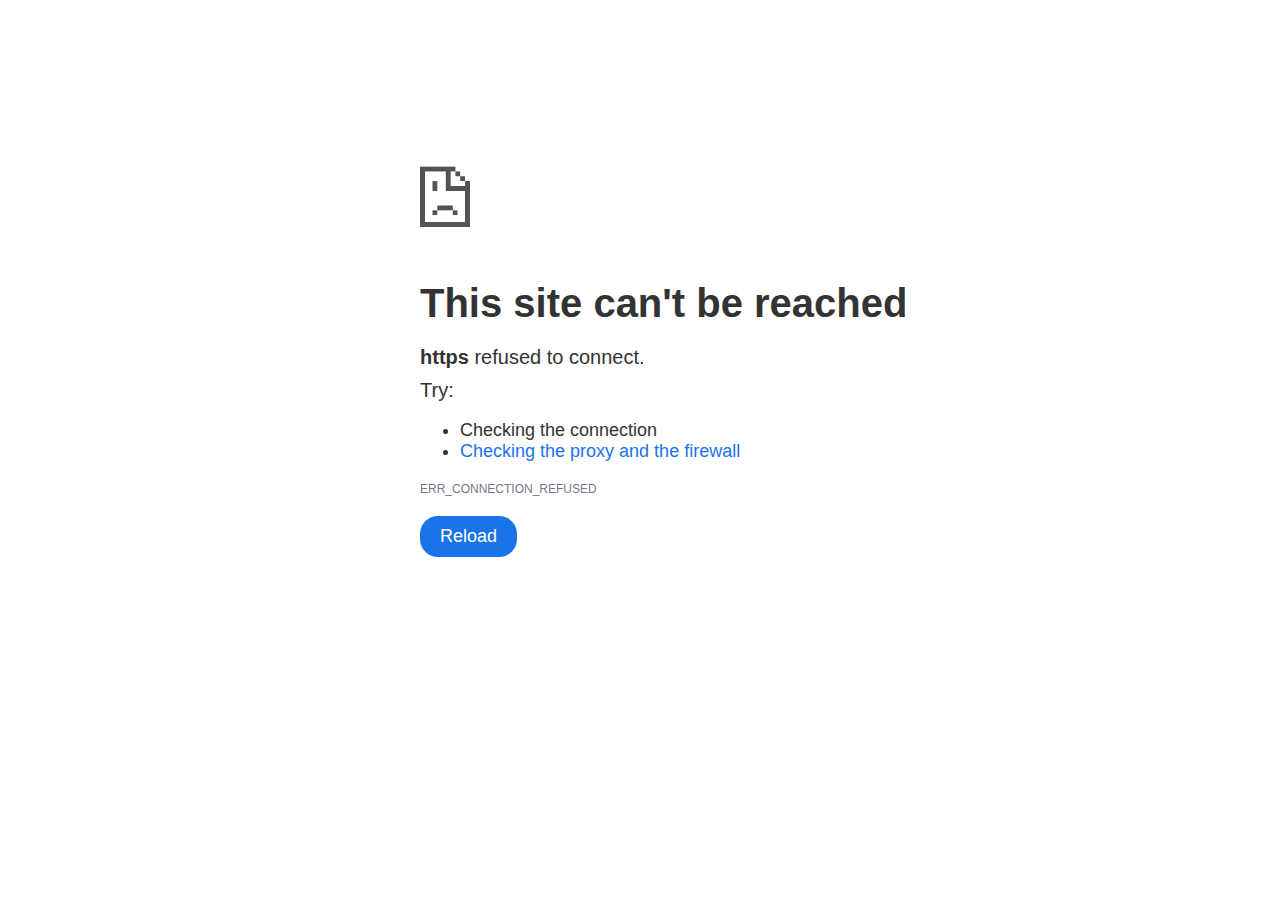
<file: index.html>
<!DOCTYPE html>
<html lang="en">
  <head>
    <meta charset="UTF-8" />
    <meta name="viewport" content="width=device-width, initial-scale=1.0" />
    <base href="/page_not_found/" />
    <link rel="stylesheet" href="index.css" />
    <title>Page Not Found!!</title>
  </head>
  <body>
    <p id="clue" class="hidden-clue">Here is the clue!</p>
    <div class="container">
      <img
        src="notfound.png"
        alt="not found"
        class="icon"
        onmousedown="triggerClue(true)"
        onmouseup="triggerClue(false)"
      />
      <h1>This site can't be reached</h1>
      <p><strong>https</strong> refused to connect.</p>
      <div class="suggestions">
        <p>Try:</p>
        <ul>
          <li>Checking the connection</li>
          <li><a href="#">Checking the proxy and the firewall</a></li>
        </ul>
      </div>
      <p class="error-code">ERR_CONNECTION_REFUSED</p>
      <button class="button" onclick="location.reload();">Reload</button>
    </div>
  </body>
  <script src="index.js"></script>
</html>
</file>
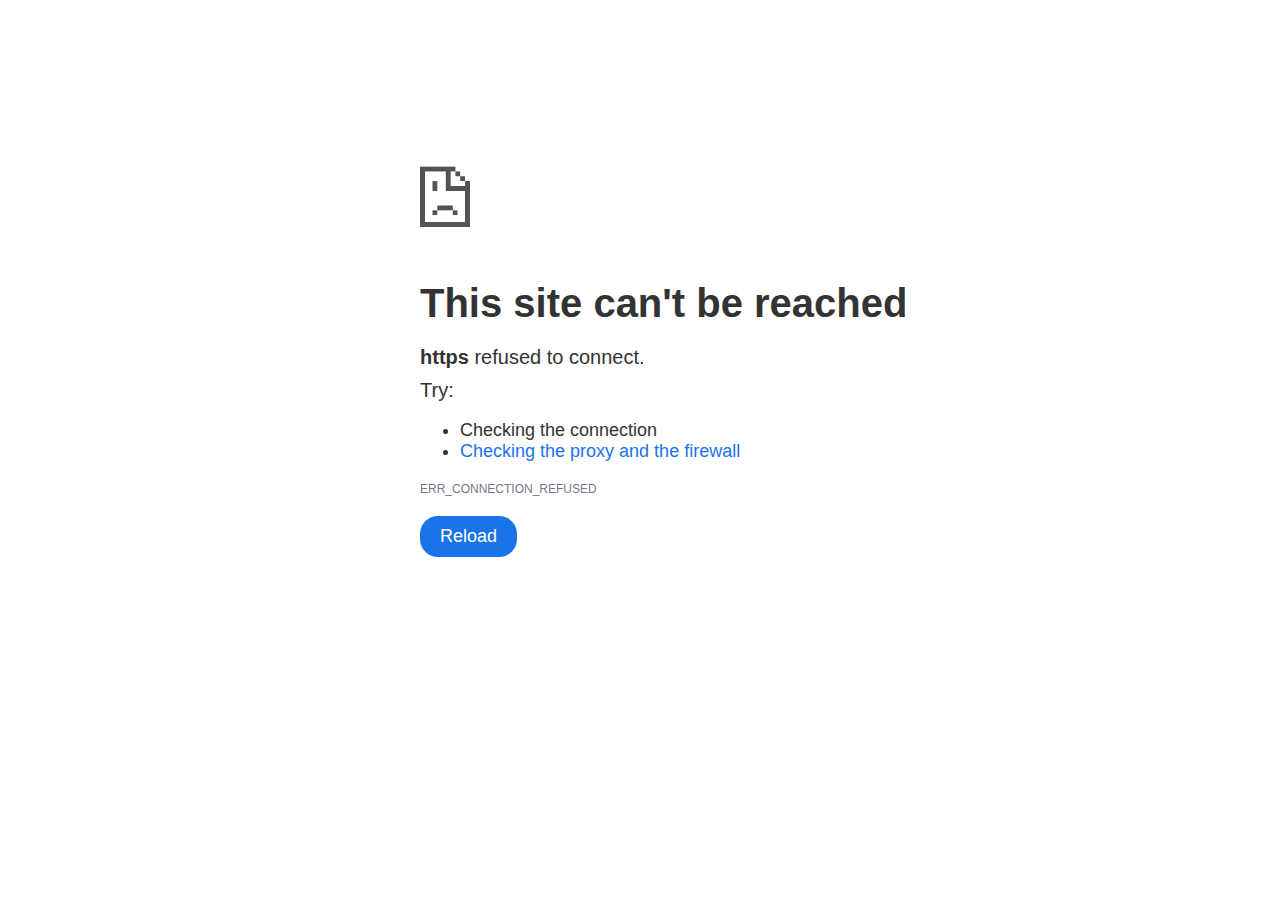
<file: page_not_found/index.html>
<!DOCTYPE html>
<html lang="en">
  <head>
    <meta charset="UTF-8" />
    <meta name="viewport" content="width=device-width, initial-scale=1.0" />
    <link rel="stylesheet" href="index.css" />
    <title>Page Not Found!!</title>
  </head>

  <body>
    <p id="clue" class="hidden-clue">Here is the clue!</p>
    <div class="container">
      <img
        src="notfound.png"
        alt="not found"
        class="icon"
        onmousedown="triggerClue(true)"
        onmouseup="triggerClue(false)"
      />
      <h1>This site can't be reached</h1>
      <p><strong>https</strong> refused to connect.</p>
      <div class="suggestions">
        <p>Try:</p>
        <ul>
          <li>Checking the connection</li>
          <li><a href="#">Checking the proxy and the firewall</a></li>
        </ul>
      </div>
      <p class="error-code">ERR_CONNECTION_REFUSED</p>
      <button class="button" onclick="location.reload();">Reload</button>
    </div>
  </body>
  <script src="index.js"></script>
</html>
</file>
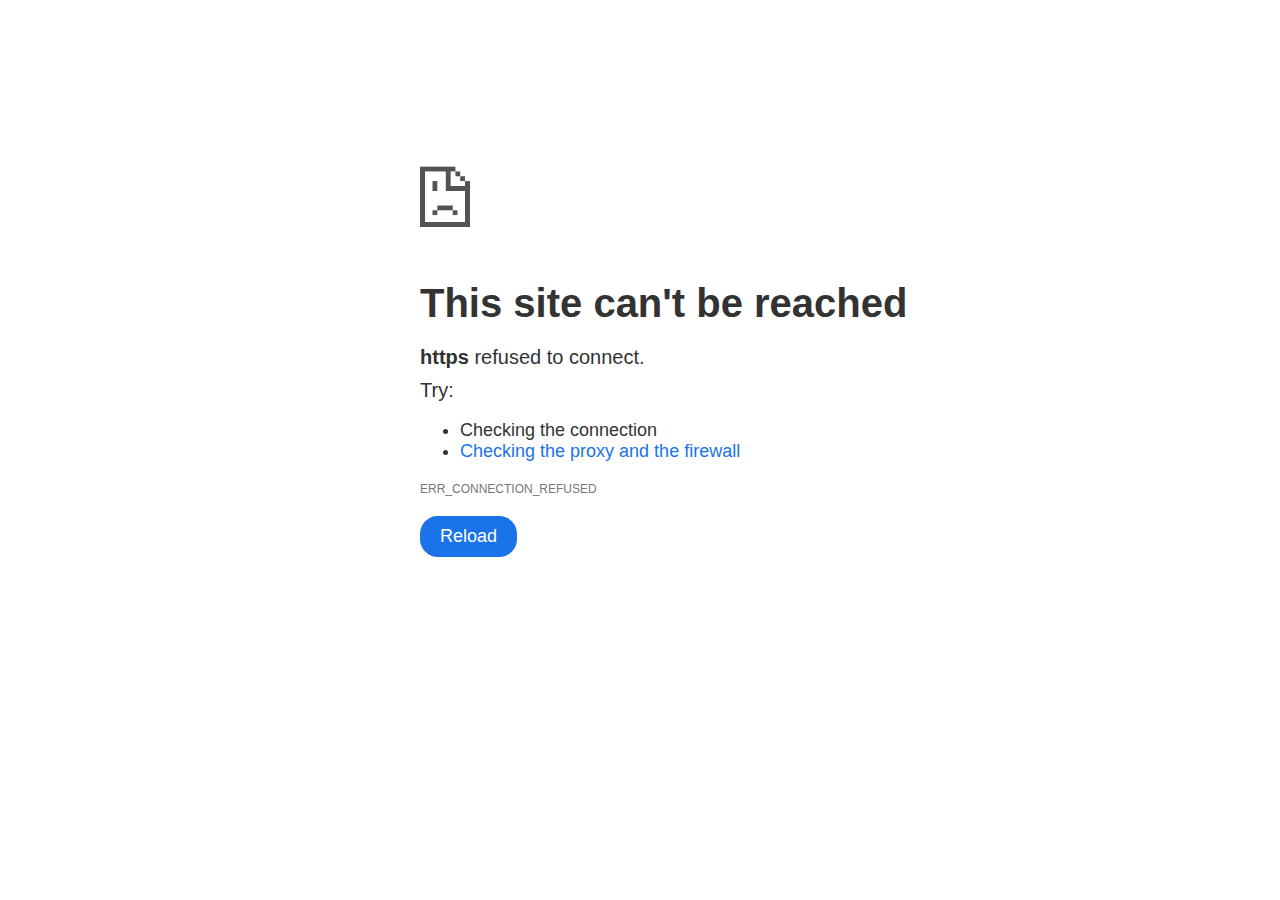
<file: org.html>
<!DOCTYPE html>
<html lang="en">
  <head>
    <meta charset="UTF-8" />
    <meta name="viewport" content="width=device-width, initial-scale=1.0" />
    <link rel="stylesheet" href="org.css" />
    <title>404 error</title>
  </head>
  <body>
    <p id="clue" class="hidden-clue">Here is the clue!</p>
    <div class="container">
      <img
        src="download.png"
        alt="not found"
        class="icon"
        onmousedown="triggerClue(true)"
        onmouseup="triggerClue(false)"
      />
      <h1>This site can't be reached</h1>
      <p><strong>https</strong> refused to connect.</p>
      <div class="suggestions">
        <p>Try:</p>
        <ul>
          <li>Checking the connection</li>
          <li><a href="#">Checking the proxy and the firewall</a></li>
        </ul>
      </div>
      <p class="error-code">ERR_CONNECTION_REFUSED</p>
      <button class="button" onclick="location.reload();">Reload</button>
    </div>
  </body>
  <script src="org.js"></script>
</html>
</file>
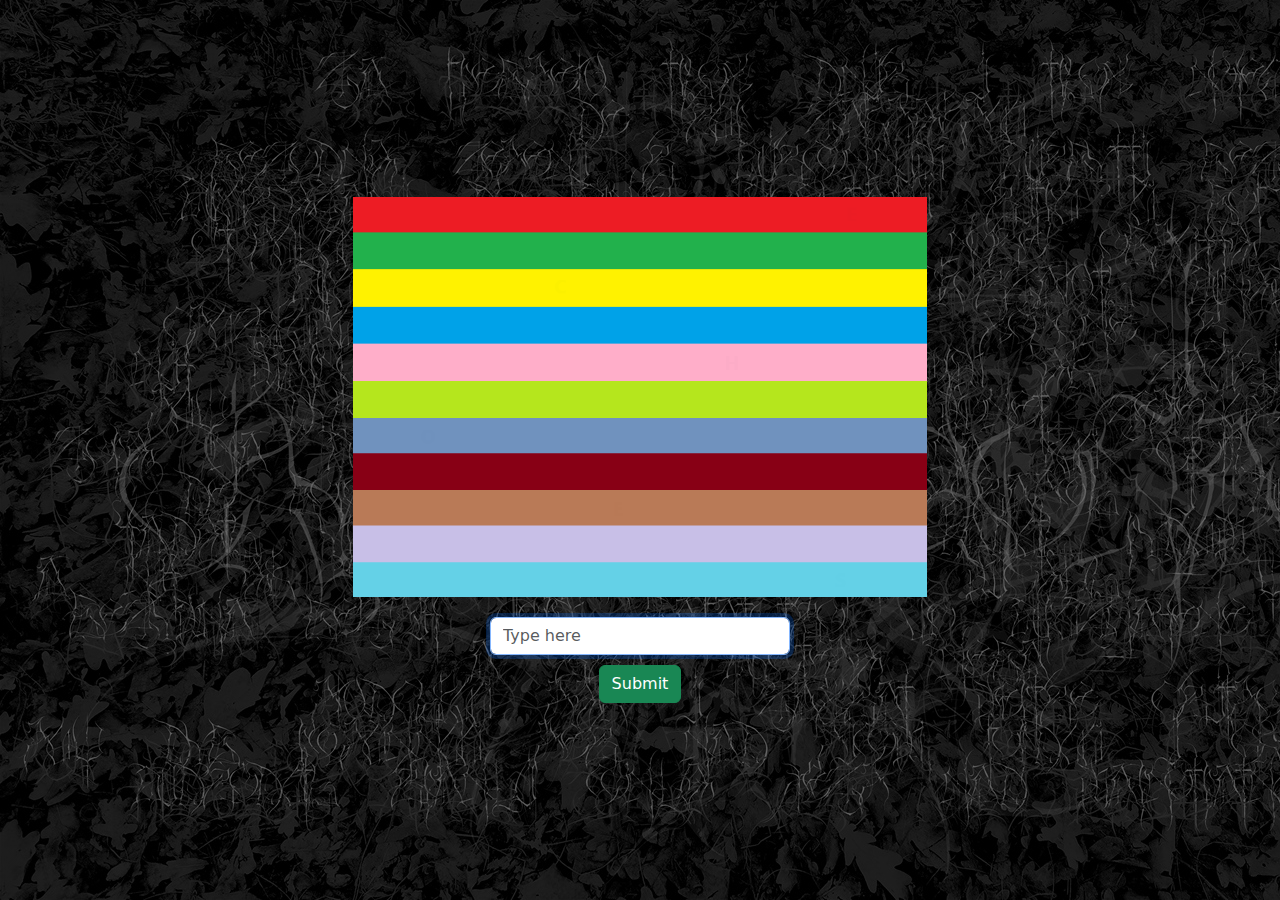
<file: first_site/first.html>
<!DOCTYPE html>
<html lang="en">
<head>
    <meta charset="UTF-8">
    <link href="https://cdn.jsdelivr.net/npm/bootstrap@5.3.3/dist/css/bootstrap.min.css" rel="stylesheet" integrity="sha384-QWTKZyjpPEjISv5WaRU9OFeRpok6YctnYmDr5pNlyT2bRjXh0JMhjY6hW+ALEwIH" crossorigin="anonymous">
    <meta name="viewport" content="width=device-width, initial-scale=1.0">
    <title>Document</title>
    <link rel="stylesheet" href="first_css.css">
</head>
<body>
    <img src="darkness.png">
    <input type="text" autofocus id="userInput" placeholder="Type here" class="form-control" aria-label="Sizing example input" aria-describedby="inputGroup-sizing-default">
    <button type="button" class="btn btn-success" id="submitBtn">Submit</button>
    <script src="first_js.js"></script>
    
</body>
</html>
</file>
<file: index.css>
body {
    font-family: Arial, sans-serif;
    text-align: center;
    display: flex;
    flex-direction: column;
    justify-content: center;
    align-items: center;
    height: 100vh;
    margin: 0;
    background-color: #fff;
    color: #333;
}
.container {
    max-width: 500px;
    padding: 20px;
    text-align: left;
    position: absolute;
    left: 400px; 
    top: 38%; 
    transform: translateY(-50%);
}
.icon {
    block-size: 100px;
    margin-bottom: 30px;
    cursor: pointer;
}
h1 {
    font-size: 40px;
    margin: 20px 0; 
}
p {
    font-size: 20px;
    margin: 0;
}
.suggestions {
    font-size: 18px;
    margin-top: 10px;
}
.suggestions a {
    color: #1a73e8;
    text-decoration: none;
}
.suggestions a:hover {
    text-decoration: underline;
}
.error-code {
    margin-top: 20px;
    font-size: 12px;
    color: #778;
}
.button {
    background-color: #1a73e8;
    color: white;
    font-size: 18px;
    padding: 10px 20px;
    border: none;
    border-radius: 18px;
    cursor: pointer;
    margin-top: 20px;
}
.button:hover {
    background-color: #1669c1;
}
.hidden-clue {
    color: black;
    user-select: none;
    display: none;
    position: absolute;
    top: 10px;
    left: 10px;
}
</file>
<file: page_not_found/index.css>
body {
    font-family: Arial, sans-serif;
    text-align: center;
    display: flex;
    flex-direction: column;
    justify-content: center;
    align-items: center;
    height: 100vh;
    margin: 0;
    background-color: #fff;
    color: #333;
}
.container {
    max-width: 500px;
    padding: 20px;
    text-align: left;
    position: absolute;
    left: 400px; 
    top: 38%; 
    transform: translateY(-50%);
}
.icon {
    block-size: 100px;
    margin-bottom: 30px;
    cursor: pointer;
}
h1 {
    font-size: 40px;
    margin: 20px 0; 
}
p {
    font-size: 20px;
    margin: 0;
}
.suggestions {
    font-size: 18px;
    margin-top: 10px;
}
.suggestions a {
    color: #1a73e8;
    text-decoration: none;
}
.suggestions a:hover {
    text-decoration: underline;
}
.error-code {
    margin-top: 20px;
    font-size: 12px;
    color: #778;
}
.button {
    background-color: #1a73e8;
    color: white;
    font-size: 18px;
    padding: 10px 20px;
    border: none;
    border-radius: 18px;
    cursor: pointer;
    margin-top: 20px;
}
.button:hover {
    background-color: #1669c1;
}
.hidden-clue {
    color: black;
    user-select: none;
    display: none;
    position: absolute;
    top: 10px;
    left: 10px;
}
</file>
<file: org.css>
body {
    font-family: Arial, sans-serif;
    text-align: center;
    display: flex;
    flex-direction: column;
    justify-content: center;
    align-items: center;
    height: 100vh;
    margin: 0;
    background-color: #fff;
    color: #333;
    display: flex;
    justify-content: center;
    align-items: center;
}
.container {
    max-width: 500px;
    padding: 20px;
    text-align: left;
    position: absolute;
    left: 400px; 
    top: 38%; 
    transform: translateY(-50%);
}
.icon {
    block-size: 100px;
    margin-bottom: 30px;
    cursor: pointer;
}
h1 {
    font-size: 40px;
    margin: 20px 0; 
}
p {
    font-size: 20px;
    margin: 0;
}
.suggestions {
    font-size: 18px;
    margin-top: 10px;
}
.suggestions a {
    color: #1a73e8;
    text-decoration: none;
}
.suggestions a:hover {
    text-decoration: underline;
}
.error-code {
    margin-top: 20px;
    font-size: 12px;
    color: #777;
}
.button {
    background-color: #1a73e8;
    color: white;
    font-size: 18px;
    padding: 10px 20px;
    border: none;
    border-radius: 18px;
    cursor: pointer;
    margin-top: 20px;
}
.button:hover {
    background-color: #1669c1;
}
.hidden-clue {
    color: black;
    user-select: none;
    display: none;
    position: absolute;
    top: 10px;
    left: 10px;
}
</file>
<file: first_site/first_css.css>
body {
    background-image: linear-gradient(rgba(0, 0, 0, 0.6), rgba(0, 0, 0, 0.6)),
                      url("background.jpg");
    display: flex;
    flex-direction: column;
    justify-content: center; 
    align-items: center; 
    height: 100vh;
}

img {
    display: flex;
    justify-content: center;
    height: 400px;
    width: auto;
}

.form-control {
    width: 300px;
    height: auto;
    margin: 10px;
    margin-top: 20px;
}
</file>
